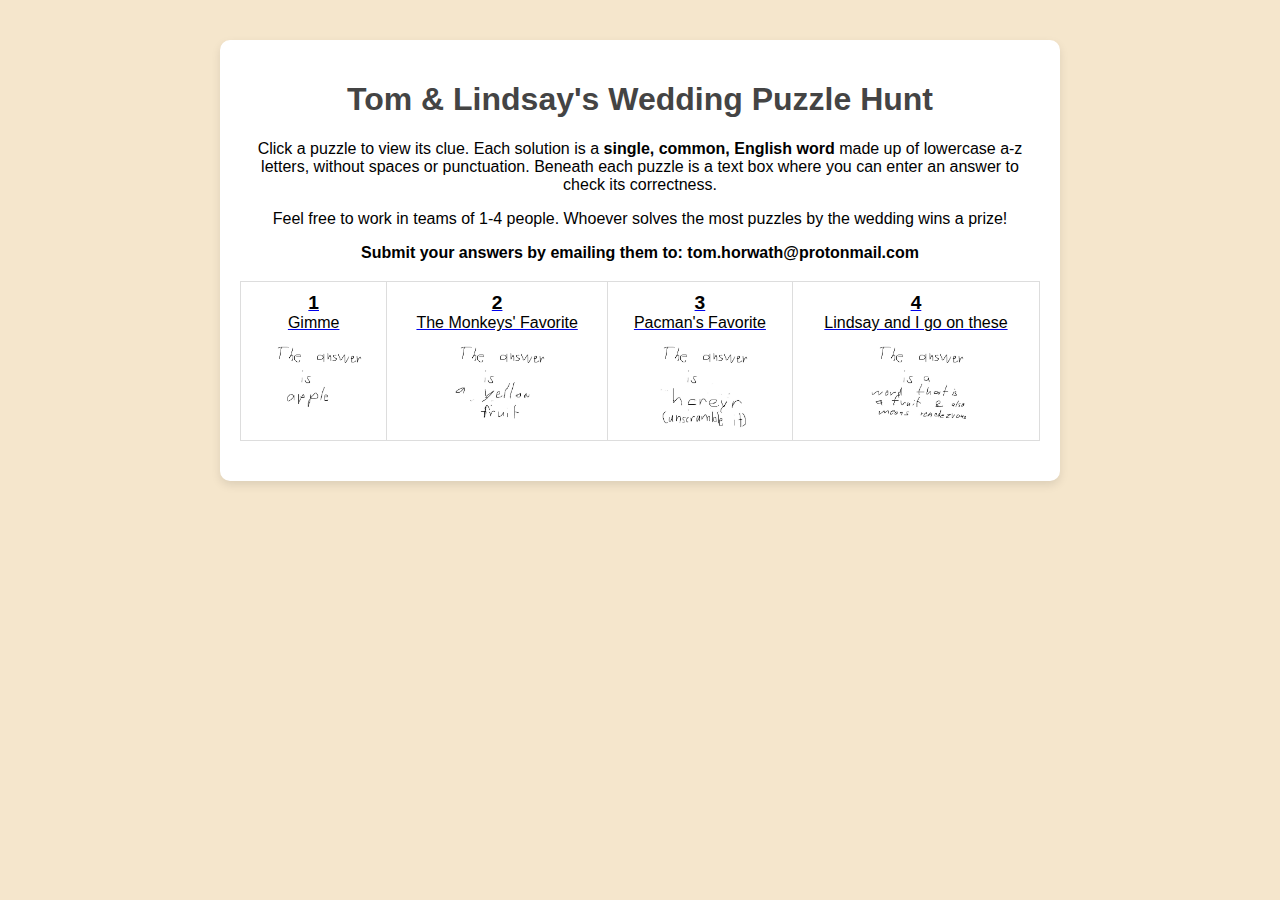
<file: index.html>
<!DOCTYPE html>
<html lang="en">
<head>
    <meta charset="UTF-8">
    <meta name="viewport" content="width=device-width, initial-scale=1.0">
    <title>Puzzle Hunt</title>
    <link rel="stylesheet" href="styles.css">
</head>
<body>
    <div class="container">
        <h1>Tom & Lindsay's Wedding Puzzle Hunt</h1>
        <p>Click a puzzle to view its clue. Each solution is a <strong>single, common, English word</strong> made up of lowercase a-z letters, without spaces or punctuation. Beneath each puzzle is a text box where you can enter an answer to check its correctness.</p>
        <p>Feel free to work in teams of 1-4 people. Whoever solves the most puzzles by the wedding wins a prize!</p>
        <p><strong>Submit your answers by emailing them to: tom.horwath@protonmail.com</strong></p>

        <table class="puzzle-table">
            <tr>
            </tr>
        </table>
    </div>

    <script src="puzzles.js"></script>
    <script>
        const table = document.querySelector(".puzzle-table");

        for (let i = 0; i < puzzles.length; i += 4) {
            let row = document.createElement("tr");
            for (let j = 0; j < 4; j++) {
                if (i + j < puzzles.length) {
                    let puzzle = puzzles[i + j];
                    let cell = document.createElement("td");
                    cell.innerHTML = `
                        <a href="puzzle.html?id=${puzzle.id}" class="puzzle-link">
                            <div class="puzzle-box">
                                <strong>${puzzle.id}</strong> ${puzzle.title}<br>
                                <img src="${puzzle.image}" alt="${puzzle.title}" class="thumbnail">
                            </div>
                        </a>
                    `;
                    row.appendChild(cell);
                }
            }
            table.appendChild(row);
        }
    </script>
</body>
</html>
</file>
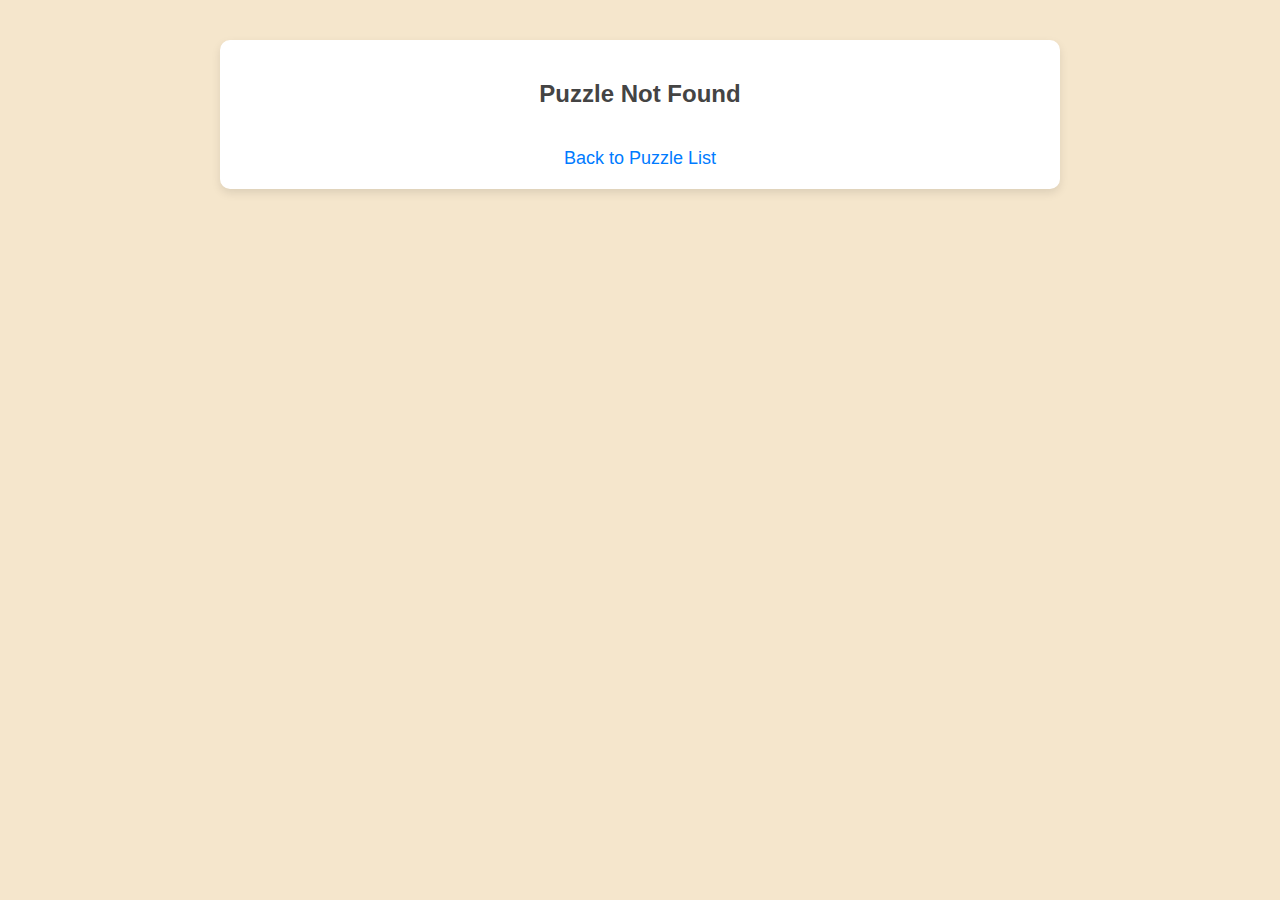
<file: puzzle.html>
<!DOCTYPE html>
<html lang="en">
<head>
    <meta charset="UTF-8">
    <meta name="viewport" content="width=device-width, initial-scale=1.0">
    <title>Puzzle</title>
    <link rel="stylesheet" href="styles.css">
</head>
<body>
    <div class="container">
        <h2 id="puzzle-title"></h2>
        <img id="puzzle-image" src="" alt="Puzzle Clue" class="puzzle-image">
       <!-- <p>Enter your answer below. If correct, you'll be notified.</p> -->
		<p></p>
        <input type="text" id="answer-input" class="input-box" placeholder="Your answer">
        <button onclick="checkAnswer()" class="submit-button">Check Answer</button>
        <p id="result-message"></p>
        <br>
        <a href="index.html" class="back-link">Back to Puzzle List</a>
    </div>

    <script src="puzzles.js"></script>
    <script>
        const urlParams = new URLSearchParams(window.location.search);
        const puzzleId = parseInt(urlParams.get("id"));

        const puzzle = puzzles.find(p => p.id === puzzleId);

        if (puzzle) {
            document.getElementById("puzzle-title").innerText = `#${puzzle.id}: ${puzzle.title}`;
            document.getElementById("puzzle-image").src = puzzle.image;
        } else {
            document.querySelector(".container").innerHTML = "<h2>Puzzle Not Found</h2><a href='index.html' class='back-link'>Back to Puzzle List</a>";
        }

        function checkAnswer() {
            const input = document.getElementById("answer-input").value.trim().toLowerCase();
            if (input === puzzle.answer) {
                document.getElementById("result-message").innerText = "✅ Correct!";
            } else {
                document.getElementById("result-message").innerText = "❌ Incorrect. Try again!";
            }
        }
    </script>
</body>
</html>
</file>
<file: styles.css>
html, body {
    font-family: Arial, sans-serif;
    background-color: #f5e6cc;
    text-align: center;
    margin: 0;
    padding: 20px;
}

.container {
    max-width: 800px;
    background: white;
    padding: 20px;
    border-radius: 10px;
    box-shadow: 0px 4px 10px rgba(0, 0, 0, 0.1);
    margin: auto;
}

h1, h2 {
    color: #444;
}

.puzzle-table {
    width: 100%;
    border-collapse: collapse;
    margin: 20px auto;
}

.puzzle-table th, .puzzle-table td {
    padding: 10px;
    border: 1px solid #ddd;
    text-align: center;
}

.puzzle-box {
    display: flex;
    flex-direction: column;
    align-items: center;
    text-decoration: none;
    color: black;
}

.puzzle-box strong {
    font-size: 1.2em;
}

.thumbnail {
    width: 100px;
    height: auto;
    margin-top: 5px;
    border-radius: 5px;
}

.puzzle-image {
    width: 80%;
    max-width: 400px;
    border-radius: 10px;
}

.input-box {
    padding: 10px;
    font-size: 16px;
    width: 200px;
    margin: 10px;
}

.submit-button {
    background-color: #4CAF50;
    color: white;
    border: none;
    padding: 10px 20px;
    font-size: 16px;
    cursor: pointer;
    border-radius: 5px;
}

.submit-button:hover {
    background-color: #45a049;
}

.back-link {
    display: inline-block;
    margin-top: 20px;
    text-decoration: none;
    font-size: 18px;
    color: #007BFF;
}

.back-link:hover {
    text-decoration: underline;
}
</file>
